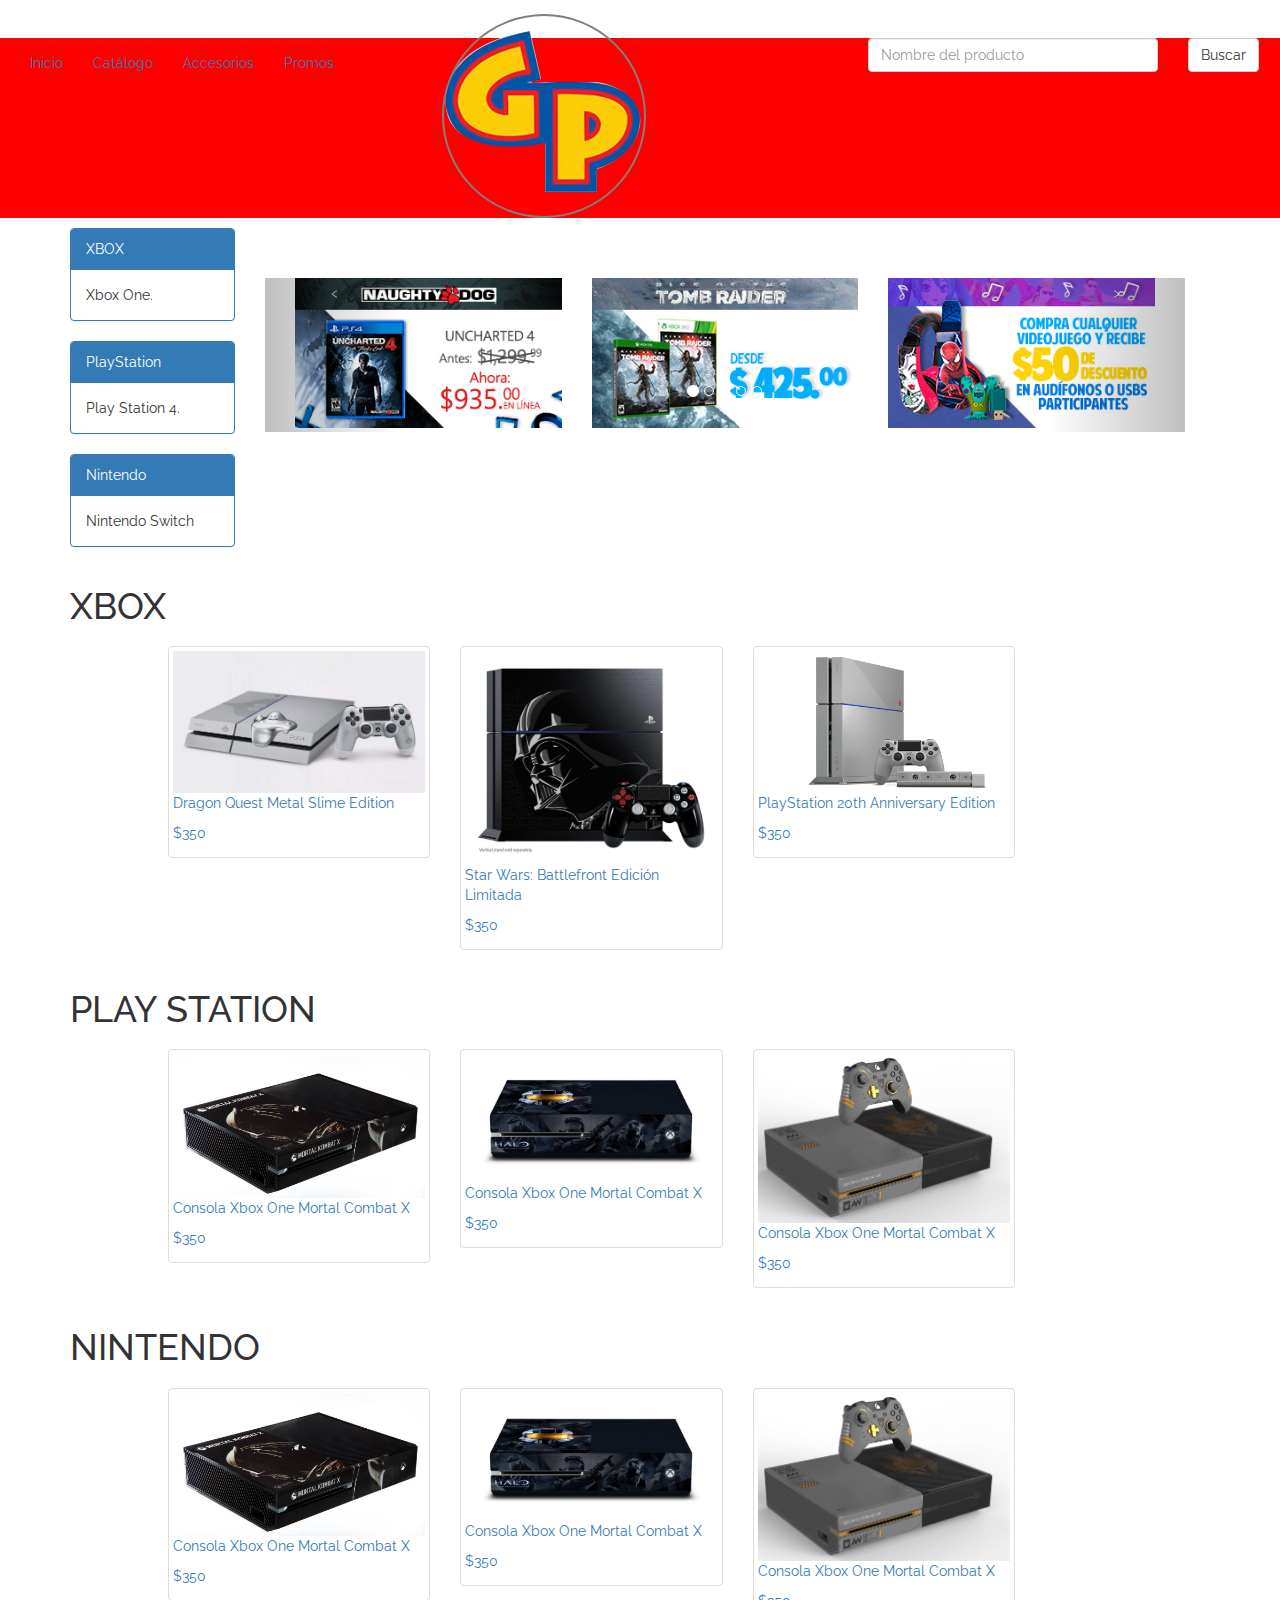
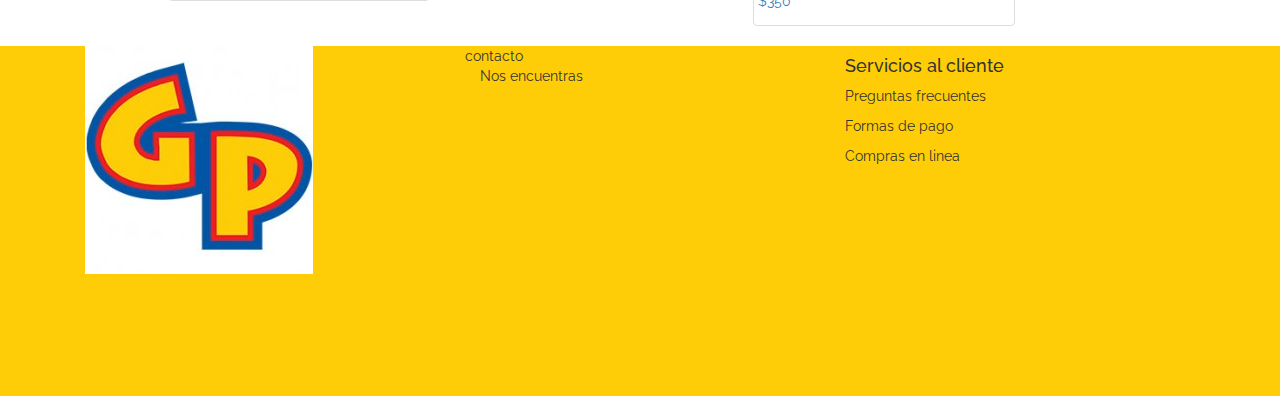
<file: catalogo.html>
<!DOCTYPE html>
<html>
  <head>
    <meta charset="utf-8">
    <title>Catalogo</title>
    <meta name="viewport" content="width=device-width, initial-scale=1">
    <link rel="stylesheet" href="assets/css/bootstrap.min.css">
    <link rel="stylesheet" href="assets/css/catalogo.css">
    <link rel="stylesheet" href="assets/css/estilosmonse.css">
    <link rel="stylesheet" href="assets/css/footer.css">

    <link rel="stylesheet" href="assets/css/headerFooter.css">
    <link href="https://fonts.googleapis.com/css?family=Raleway" rel="stylesheet">

  </head>
  <body>

    <header>
      <div class="container-fluid margenes">
        <section class="row color ">
          <div class="col-md-4">
            <nav>
              <ul class=" nav navbar-nav left">
                <li><a href="index.html">Inicio</a></li>
                <li><a href="catalogo.html">Catálogo</a></li>
                <li><a href="catalogo.html">Accesorios</a></li>
                <li><a href="catalogo.html">Promos</a></li>
              </ul>
            </nav>
            </div>
            <div class="col-md-4 contenedor-logo">
              <img src="assets/img/gameplanet-logo-gp.png" alt="gamePlanet" class="logo logo-gp">
            </div>
            <div class="col-md-3 div-buscar">
              <input type="text" class="form-control" placeholder="Nombre del producto">
            </div>
            <div class="col-md-1 div-buscar">
              <button type="submit" class="btn btn-default">Buscar</button>
            </div>
          </section>
        </div>
    </header>
    <div class="container">
      <div class="row" id="promos">
        <div class="col-md-2">
          <div class=" tabla panel panel-primary">
            <div class="panel-heading">XBOX</div>
            <div class="panel-body">
              Xbox One.
            </div>
          </div>
          <div class="panel panel-primary">
            <div class="panel-heading">PlayStation</div>
            <div class="panel-body">
              Play Station 4.
            </div>
          </div>
          <div class="panel panel-primary">
            <div class="panel-heading">Nintendo</div>
            <div class="panel-body">
              Nintendo Switch
            </div>
          </div>

        </div>
        <div class="col-md-1">

        </div>

        <br>

        <section class="container">
          <br>
          <br>
            <div class="col-md-10">
                <div id="myCarousel" class="carousel slide carouselTamaño">
                  <ol class="carousel-indicators">
                    <li data-target="#myCarousel col-md-4" data-slide-to="0" class="active"></li>
                    <li data-target="#myCarousel col-md-4" data-slide-to="1"></li>
                    <li data-target="#myCarousel col-md-4" data-slide-to="2"></li>
                    <li data-target="#myCarousel" data-slide-to="3"></li>
                    <li data-target="#myCarousel" data-slide-to="4"></li>
                  </ol>
                  <!-- Carousel items -->
                  <div class="carousel-inner carouselTamaño ">
                    <div class="active item  col-md-12">
                      <img  class="col-md-4" src="img/promo5.jpg" alt="banner1" />
                      <img   class="col-md-4" src="img/promo.jpg" alt="banner2" />
                      <img  class="col-md-4"  src="img/promo2.jpg" alt="banner3" />
                    </div>
                    <div class="item  col-md-12">
                      <img class="col-md-4" src="img/promo3.jpg" alt="banner4" />
                      <img  class="col-md-4" src="img/promo4.jpg" alt="banner5" />
                      <img  class="col-md-4" src="img/promo4.jpg" alt="banner5" />
                    </div>
                    <div class="item  col-md-12">
                      <img class="col-md-4" src="img/promo3.jpg" alt="banner4" />
                      <img  class="col-md-4" src="img/promo4.jpg" alt="banner5" />
                      <img  class="col-md-4" src="img/promo4.jpg" alt="banner5" />
                    </div>

                  </div>
                  <!-- Carousel nav -->
                  <a class="carousel-control left" href="#myCarousel" data-slide="prev">&lsaquo;</a>
                  <a class="carousel-control right" href="#myCarousel" data-slide="next">&rsaquo;</a>
                </div>
            </div>
         </section>







      </div>
      <div class="row">
        <div class="col-md-12">
          <h1>XBOX</h1>

        </div>

      </div>
      <div class="row">

        <div class="col-md-1">

        </div>
        <div class=" tabla col-md-3">
          <a href="#" class="thumbnail">
          <img src="assets/img/ps4-metal-slime.jpg" alt="15px">
          <p>Dragon Quest Metal Slime Edition</p>
          <p>$350</p>
          </a>

        </div>
        <div class=" tabla col-md-3">
          <a href="#" class="thumbnail">
          <img src="assets/img/ps4-battlefront.jpg" alt="15px">
          <p>Star Wars: Battlefront Edición Limitada</p>
          <p>$350</p>
          </a>
        </div>
        <div class=" tabla col-md-3">
          <a href="#" class="thumbnail">
          <img src="assets/img/ps4-20-aniversario.jpg" alt="15px">
          <p>PlayStation 20th Anniversary Edition</p>
          <p>$350</p>
          </a>
        </div>

      </div>
      <div class="row">
        <div class="col-md-12">
          <h1>PLAY STATION</h1>

        </div>

      </div>
      <div class="row">

        <div class="col-md-1">

        </div>
        <div class=" tabla col-md-3">
          <a href="#" class="thumbnail">
          <img src="assets/img/xbox-one-mk.jpg" alt="15px">
          <p>Consola Xbox One Mortal Combat X</p>
          <p>$350</p>
          </a>

        </div>
        <div class=" tabla col-md-3">
          <a href="#" class="thumbnail">
          <img src="assets/img/xbox-one-halo.jpg" alt="15px">
          <p>Consola Xbox One Mortal Combat X</p>
          <p>$350</p>
          </a>
        </div>
        <div class=" tabla col-md-3">
          <a href="#" class="thumbnail">
          <img src="assets/img/xbox-one-cod.jpg" alt="15px">
          <p>Consola Xbox One Mortal Combat X</p>
          <p>$350</p>
          </a>
        </div>

      </div>
      <div class="row">
        <div class="col-md-12">
          <h1>NINTENDO</h1>

        </div>

      </div>
      <div class="row">

        <div class="col-md-1">

        </div>
        <div class=" tabla col-md-3">
          <a href="#" class="thumbnail">
          <img src="assets/img/xbox-one-mk.jpg" alt="15px">
          <p>Consola Xbox One Mortal Combat X</p>
          <p>$350</p>
          </a>

        </div>
        <div class=" tabla col-md-3">
          <a href="#" class="thumbnail">
          <img src="assets/img/xbox-one-halo.jpg" alt="15px">
          <p>Consola Xbox One Mortal Combat X</p>
          <p>$350</p>
          </a>
        </div>
        <div class=" tabla col-md-3">
          <a href="#" class="thumbnail">
          <img src="assets/img/xbox-one-cod.jpg" alt="15px">
          <p>Consola Xbox One Mortal Combat X</p>
          <p>$350</p>
          </a>
        </div>

      </div>

    </div>
    <footer>
      <div class="container ">
        <div class="row margen">
          <div class="col-md-4">
            <img src="assets/img/gp-icon.jpg" alt="">
          </div>
          <div class="col-md-4">
            contacto
            <div class="container">
              Nos encuentras 
            </div>

          </div>
          <div class="col-md-4">
            <h4>Servicios al cliente</h4>
            <p>Preguntas frecuentes</p>
            <p>Formas de pago</p>
            <p>Compras en linea</p>
          </div>
        </div>


      </div>
    </footer>

  </body>
</html>

<!-- jQuery (necessary for Bootstrap's JavaScript plugins) -->
    <script src="https://ajax.googleapis.com/ajax/libs/jquery/1.12.4/jquery.min.js"></script>
    <!-- Include all compiled plugins (below), or include individual files as needed -->
    <script src="assets/js/bootstrap.min.js"></script>
    <script>
    $(document).ready(function(){
        $('.myCarousel').carousel()
        interval: 3000
    });
   </script>
</file>
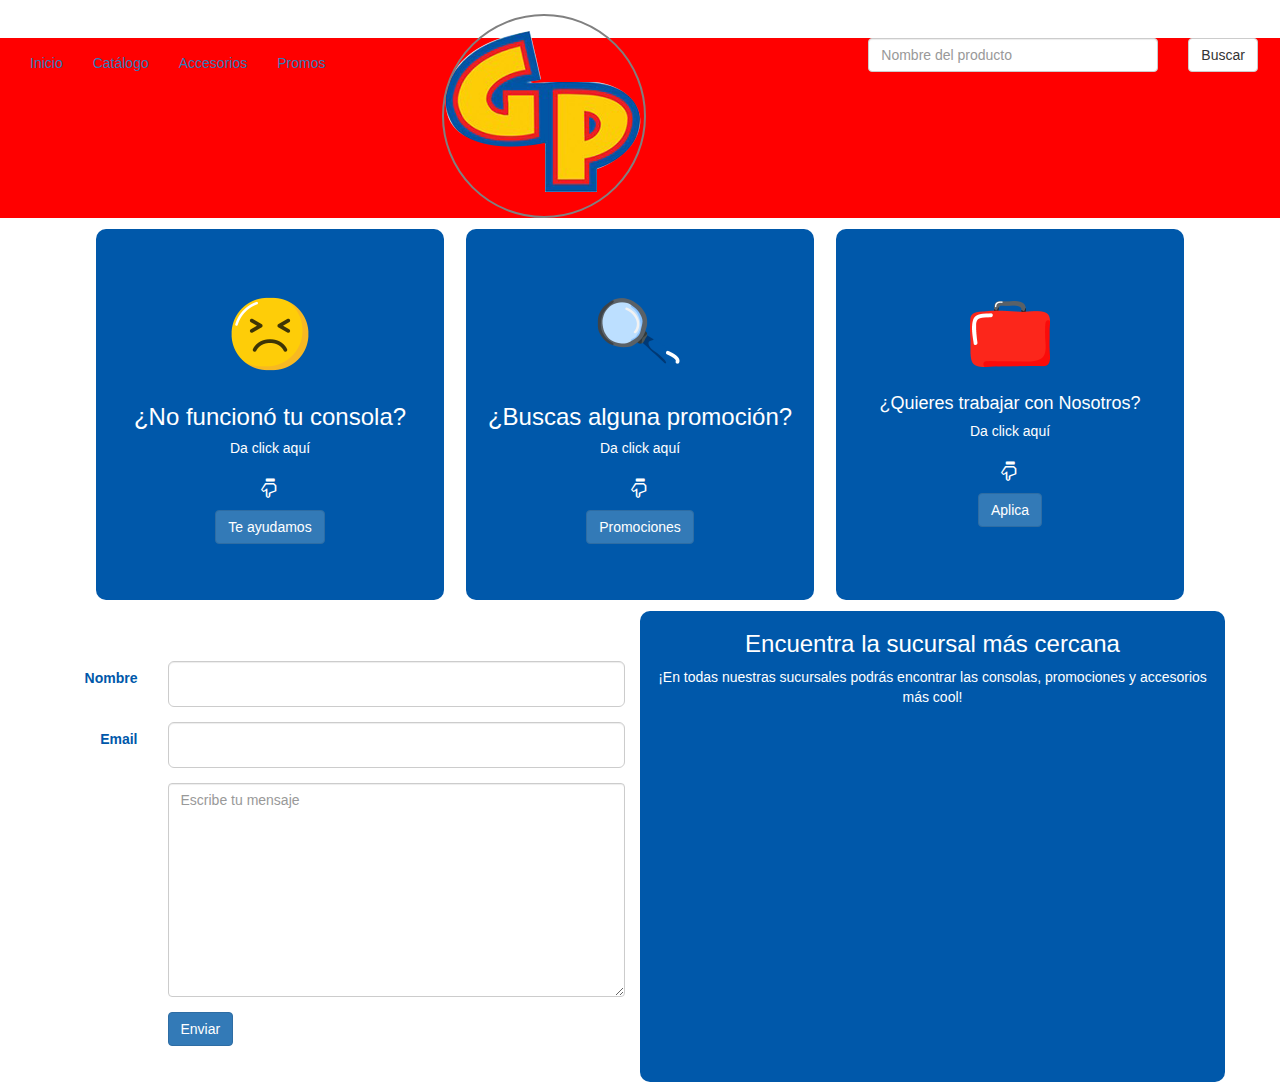
<file: contacto.html>
<!DOCTYPE html>
<html>
  <head>
    <meta charset="utf-8">
    <meta name="viewport" content="width=device-width, initial-scale=1">
    <title>Game Planet - Contacto</title>
    <link rel="stylesheet" href="assets/css/contacto.css">
    <link rel="stylesheet" href="assets/css/bootstrap.min.css">
    <link rel="stylesheet" href="assets/css/headerFooter.css">
  </head>
  <body>
    <!-- HEADER Y MENU DE NAVEGACIÓN -->
    <header>
      <div class="container-fluid margenes">
        <section class="row color ">
          <div class="col-md-4">
            <nav>
              <ul class=" nav navbar-nav left">
                <li><a href="#">Inicio</a></li>
                <li><a href="#">Catálogo</a></li>
                <li><a href="#">Accesorios</a></li>
                <li><a href="#">Promos</a></li>
              </ul>
            </nav>
            </div>
            <div class="col-md-4 contenedor-logo">
              <img src="assets/img/gameplanet-logo-gp.png" alt="gamePlanet" class="logo logo-gp">
            </div>
            <div class="col-md-3 div-buscar">
              <input type="text" class="form-control" placeholder="Nombre del producto">
            </div>
            <div class="col-md-1 div-buscar">
              <button type="submit" class="btn btn-default">Buscar</button>
            </div>
          </section>
        </div>
    </header>
    <!-- SECCIÓN DE CONTACTO DE PREGUNTAS FRECUENTES -->
       
        <div class="container">
            <diV clas="row">
               <div class="col-md-12 etiquetas">
                   
                    <div class="col-md-4 paddingCinco contenedor-mapa marginDos">
                        <img src="assets/img/face.png" height="auto" width="100">
                        <h3>¿No funcionó tu consola?</h3>
                        <h5>Da click aquí</h5>
                        <div class="glyphicon glyphicon-hand-down btn-lg" aria-hidden="true"></div><br>
                        <a href="#" class="btn btn-primary" role="button">Te ayudamos</a>

                    </div>
                    
                     <div class="col-md-4 paddingCinco contenedor-mapa marginDos">
                        <img src="assets/img/lupa.png"  height="auto" width="100">
                        <h3>¿Buscas alguna promoción?</h3>
                        <h5>Da click aquí</h5>
                        <div class="glyphicon glyphicon-hand-down btn-lg" aria-hidden="true"></div><br>
                        <a href="#" class="btn btn-primary" role="button">Promociones</a>
                    </div>
                    <div></div>
                    
                     <div class="col-md-4 paddingCinco contenedor-mapa marginDos">
                        <img src="assets/img/portafolio.png"  height="auto" width="100">
                        <h4>¿Quieres trabajar con Nosotros?</h4>
                        <h5>Da click aquí</h5>
                        <div class="glyphicon glyphicon-hand-down btn-lg" aria-hidden="true"></div><br>
                        <a href="#" class="btn btn-primary" role="button">Aplica</a>

                    </div>
                </div>     
            </diV>
            
        </div>
        
    <!-- SECCIÓN DE FORMULARIO DE CONTACTO -->
    <div class="container">
      <div class="row">
        <div class="col-md-6 border-form">
          <form class="form-horizontal">
            <div class="form-group">
              <label for="inputName3" class="col-sm-2 control-label label-texto">Nombre</label>
              <div class="col-sm-10">
                <input type="name" class="form-control input-lg">
              </div>
            </div>
            <div class="form-group">
              <label for="inputPassword3" class="col-sm-2 control-label label-texto">Email</label>
              <div class="col-sm-10">
                <input type="email" class="form-control input-lg">
              </div>
            </div>
            <div class="form-group">
              <div class="col-sm-offset-2 col-sm-10">
                <textarea class="form-control" name="message" rows="10" cols="61" placeholder="Escribe tu mensaje"></textarea>
              </div>
            </div>
            <div class="form-group">
              <div class="col-sm-offset-2 col-sm-10">
                <button type="button" class="btn btn-primary">Enviar</button>
              </div>
            </div>
          </form>
        </div>
        <section class="col-md-6 contenedor-mapa">
          <h3>Encuentra la sucursal más cercana</h3>
          <p>
            ¡En todas nuestras sucursales podrás encontrar las consolas, promociones y accesorios más cool!
          </p>
          <p>
            <iframe src="https://www.google.com/maps/embed?pb=!1m16!1m12!1m3!1d60207.30818689731!2d-99.18848622228155!3d19.41427408523353!2m3!1f0!2f0!3f0!3m2!1i1024!2i768!4f13.1!2m1!1sgameplanet!5e0!3m2!1ses-419!2smx!4v1495463683702" width="500" height="350" frameborder="0" style="border:0" allowfullscreen>
            </iframe>
          </p>
        </section>
      </div>
    </div>
    <!-- SECCIÓN DE MAPA DE SUCURSALES -->
    <section class="container">
      <section class="row">

        <section class="col-md-6">

        </section>
      </section>
    </section>
    <!-- jQuery (necessary for Bootstrap's JavaScript plugins) -->
    <script src="https://ajax.googleapis.com/ajax/libs/jquery/1.12.4/jquery.min.js"></script>
    <!-- Include all compiled plugins (below), or include individual files as needed -->
    <script src="assets/js/bootstrap.min.js"></script>
  </body>
</html>
</file>
<file: assets/css/catalogo.css>
*{
  font-family: 'Raleway', sans-serif;

}
.tabla{
  margin-top: 10px;
}
</file>
<file: assets/css/estilosmonse.css>
.carouselTamaño{
  width: 100%;
  height: 11em;
  align-self: center;
}
</file>
<file: assets/css/footer.css>
footer{
  background-color: #fecd08;
  height: 350px;

}
.margen{
  margin-top: 50px;
}
</file>
<file: assets/css/headerFooter.css>
.logo {
border: 2px solid grey;
margin: 0;
padding: 0;
border-radius: 800px;
margin-top: -6%;

}
.margen{
  padding: 0;
  margin: 0;
}

.abajo {
  padding:  20%;
}
.color{
  background-color: red;
  margin-top: 3%;
  height:  40%;


}

@import url(http://fonts.googleapis.com/css?family=Cabin:400);

.webdesigntuts-workshop {
	background: #151515;
	height: 10%;
	position: absolute;
	text-align: center;
	width: 10%;
}
</file>
<file: assets/css/contacto.css>
/*form estilos*/
.label-texto {
    color:#0058aa;
  }

.contenedor-mapa {
  background-color:#0058aa;
  color:white;
  text-align: center;
  border-radius: 10px;
}

iframe {
  border-radius: 10px;
}

.border-form {
  padding-top: 50px;
}

/*Clau estilos*/
.paddingCinco{
    padding: 5%;
}
.marginCinco{
    margin: 5%;
}
.marginDos{
    margin: 1%;
}
.etiquetas{
    display: flex;
    justify-content: space-around;
}
</file>
